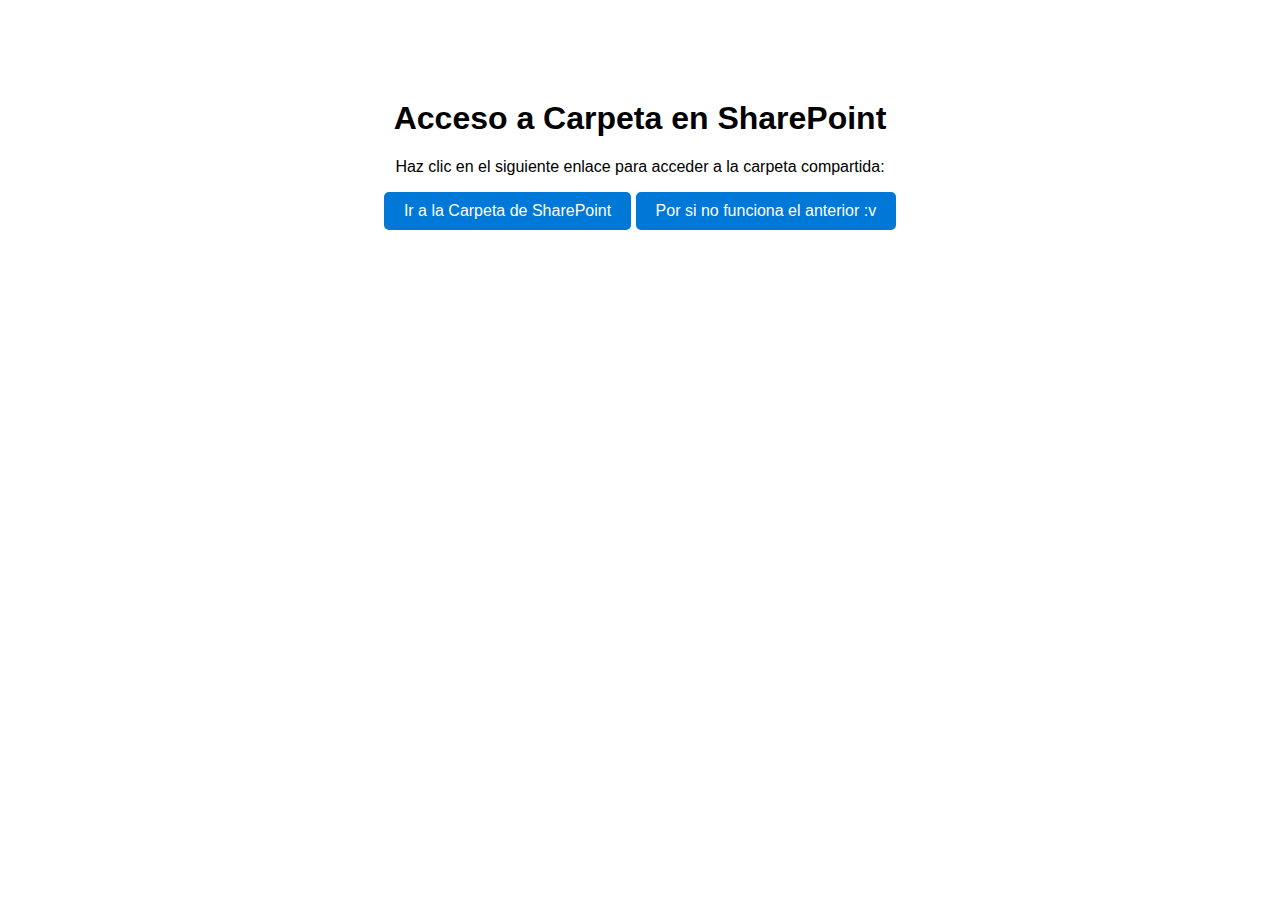
<file: documentos.html>
<!DOCTYPE html>
<html lang="es">
<head>
    <meta charset="UTF-8">
    <meta name="viewport" content="width=device-width, initial-scale=1.0">
    <title>LAGA</title>
</head>
<body style="font-family: Arial, sans-serif; text-align: center; margin-top: 100px;">

    <h1>Acceso a Carpeta en SharePoint</h1>
    <p>Haz clic en el siguiente enlace para acceder a la carpeta compartida:</p>

    <a href="https://iestphuaycan-my.sharepoint.com/:f:/g/personal/laga2025_iestphuaycan_onmicrosoft_com/EqL00NOsIs9DqNunpPUCa68BY84Kz7FT-MzIv-Qe72MzkQ"
       target="_self"
       style="display: inline-block; padding: 10px 20px; background-color: #0078d7; color: white; text-decoration: none; border-radius: 5px;">
        Ir a la Carpeta de SharePoint
    </a>

    <a href="https://utpedupe-my.sharepoint.com/:f:/g/personal/u21307629_utp_edu_pe/Ep5xopuK-zNDhB109_MxdRQBNwM241ycT2C2BCu7ogJN7w?e=GNJQWo"
       target="_self"
       style="display: inline-block; padding: 10px 20px; background-color: #0078d7; color: white; text-decoration: none; border-radius: 5px;">
        Por si no funciona el anterior :v
    </a>

</body>
</html>
</file>
